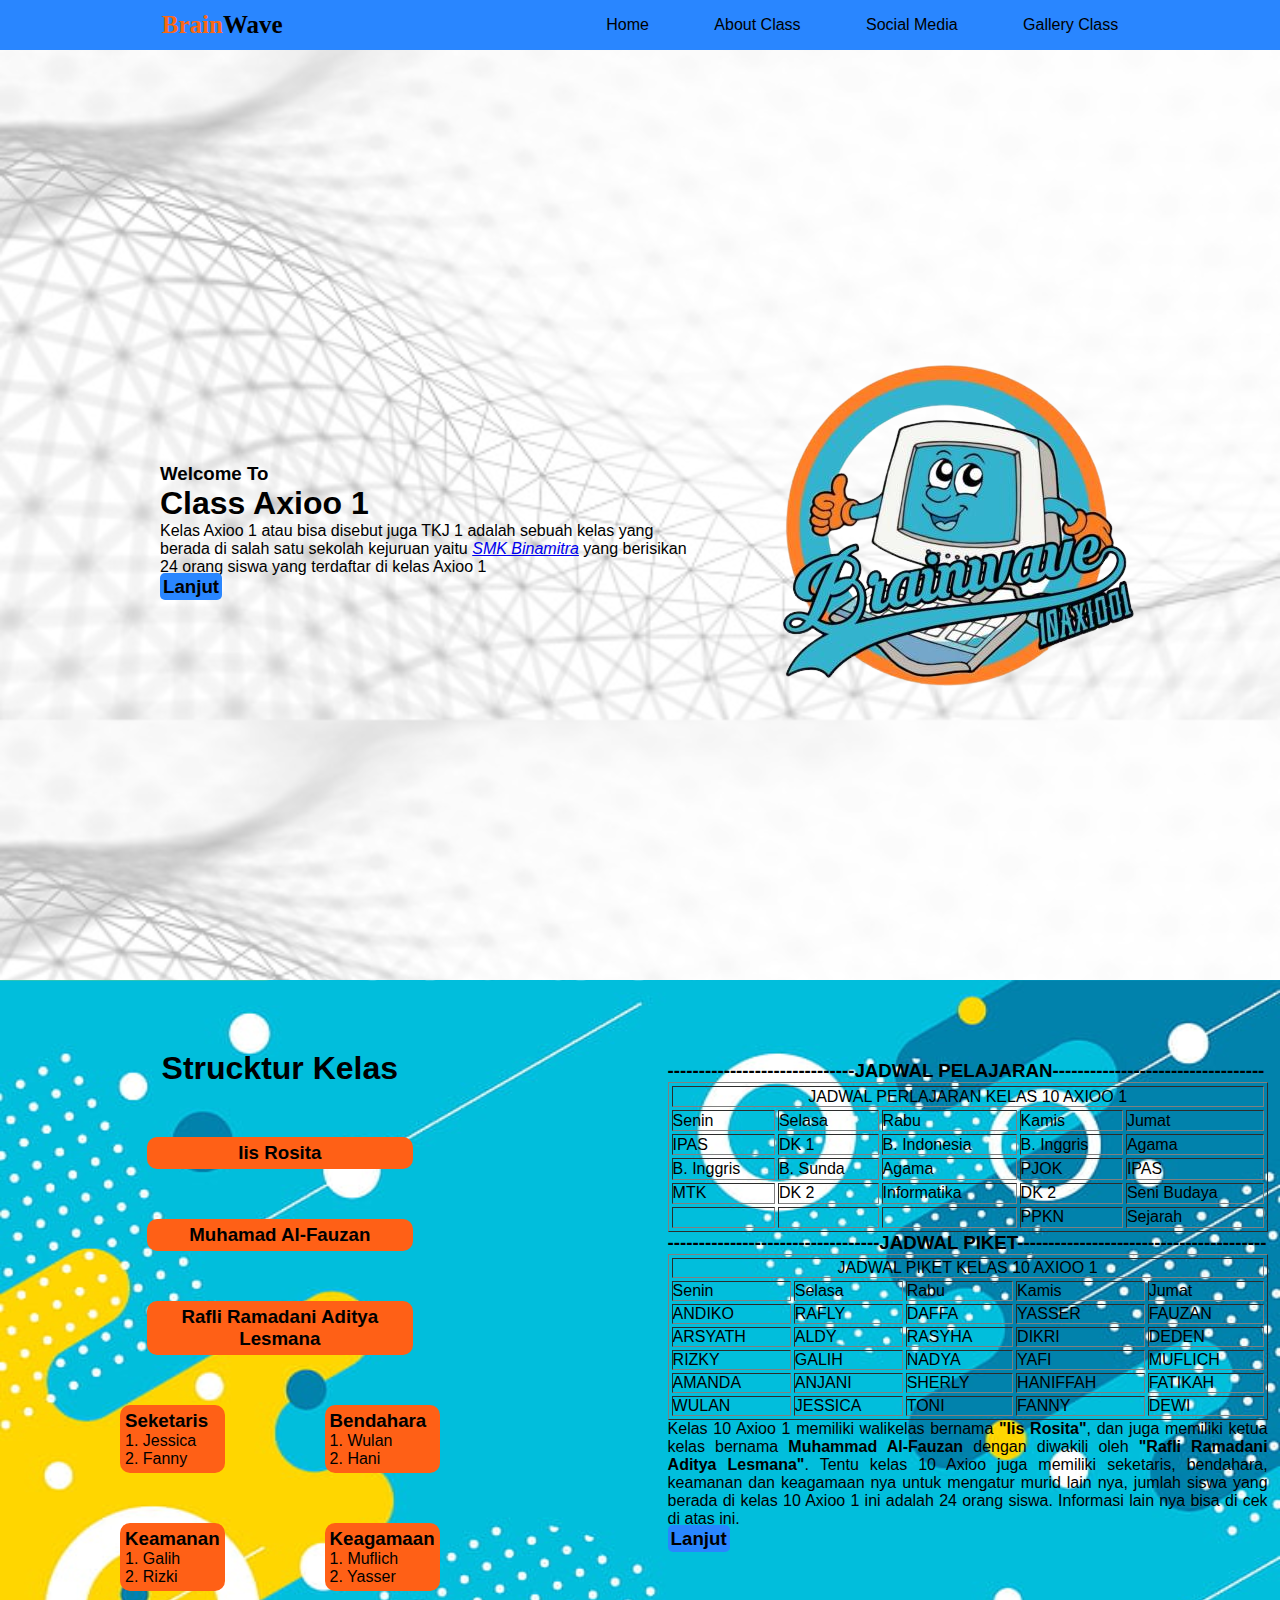
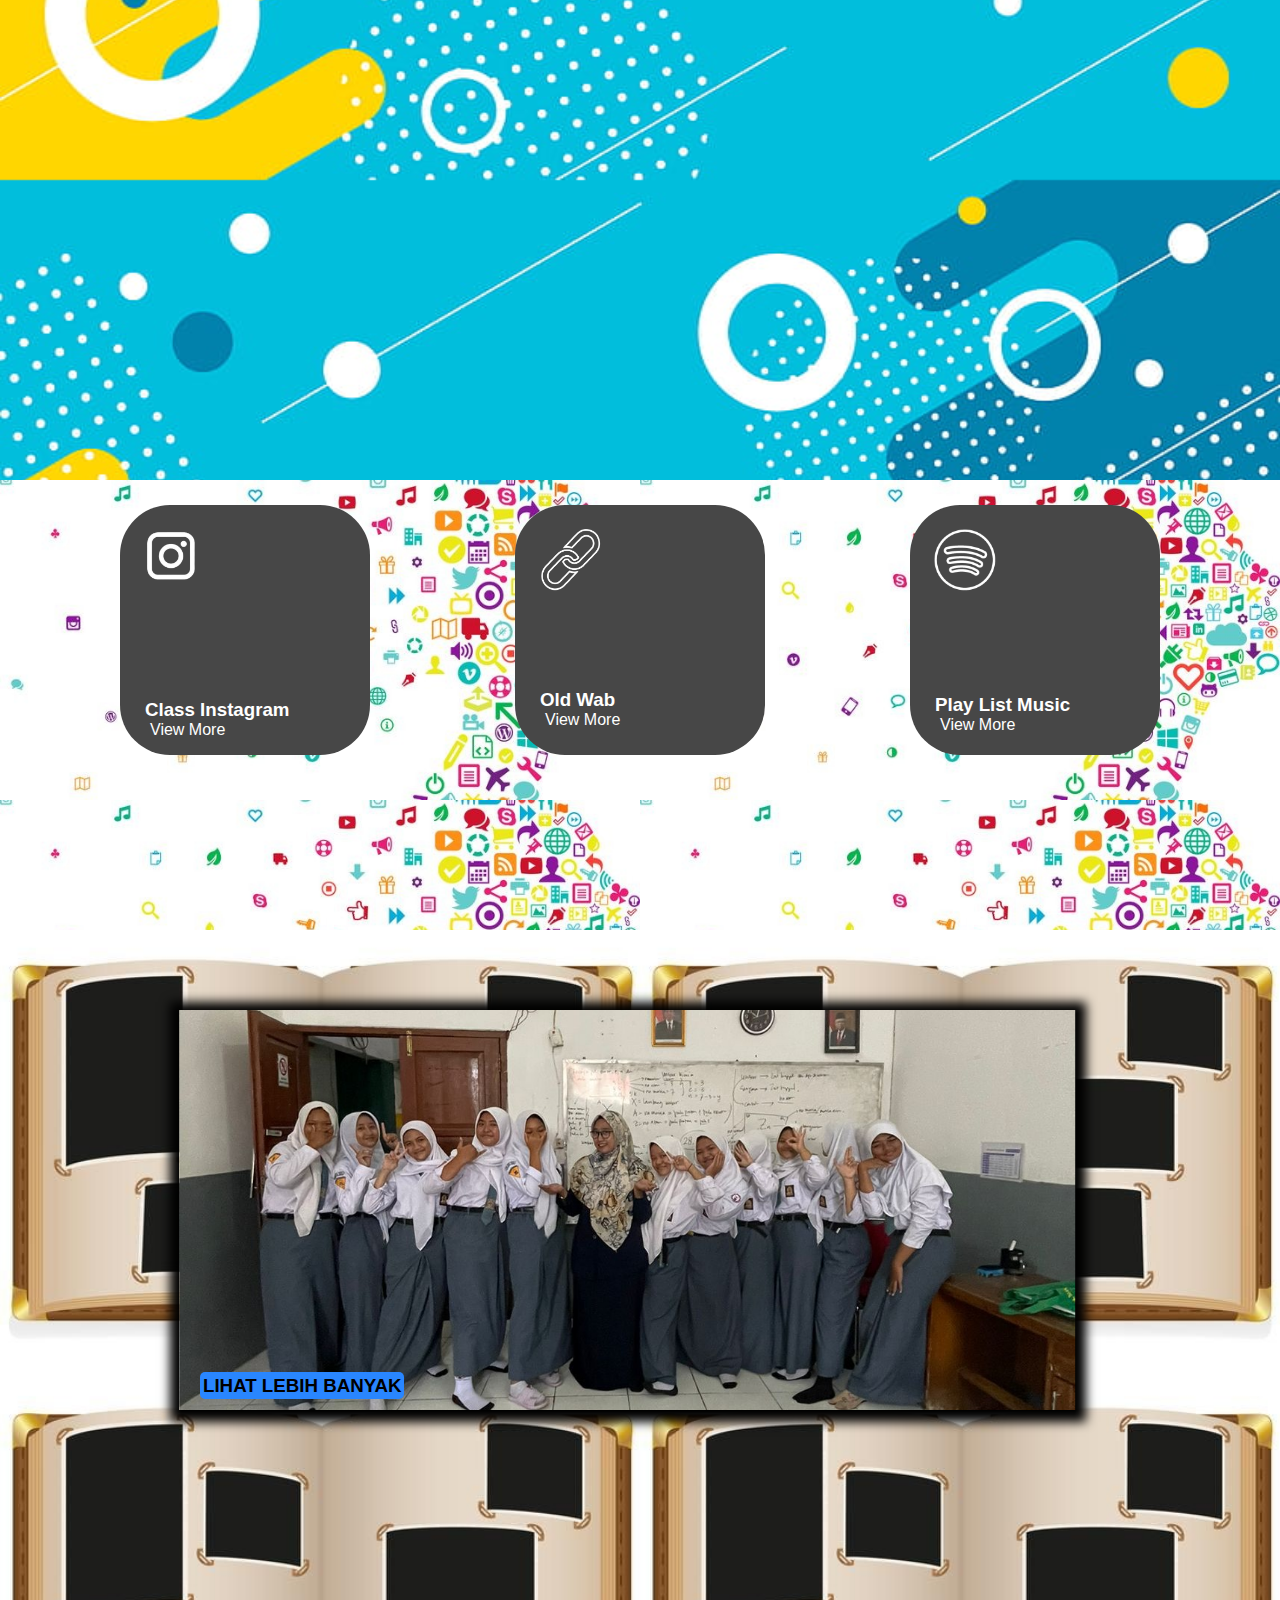
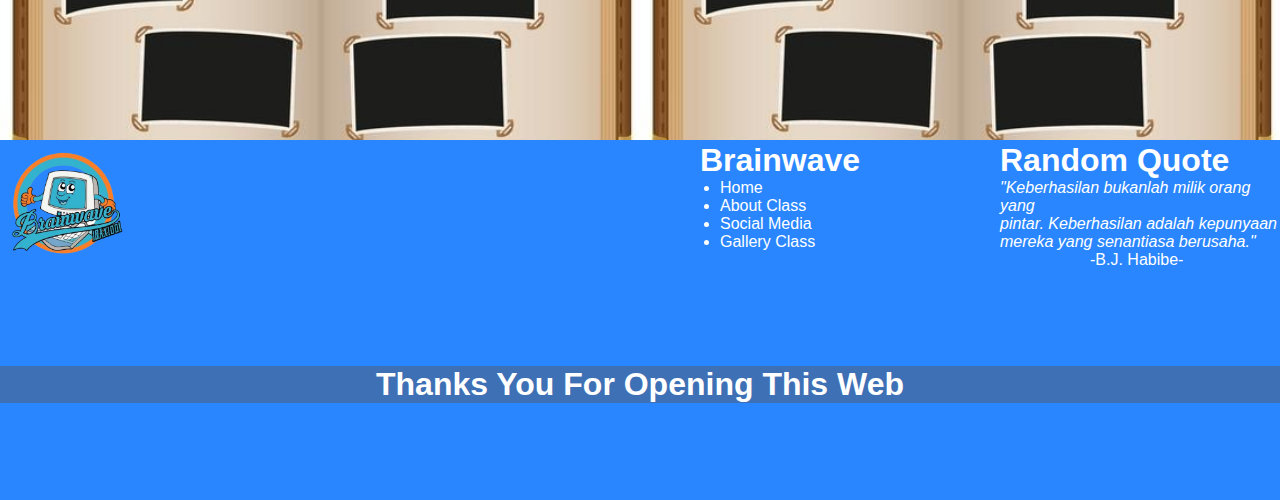
<file: index.html>
<!DOCTYPE html>
<html lang="en">

<head>
    <meta charset="UTF-8">
    <meta name="viewport" content="width=device-width, initial-scale=1.0">
    <link rel="stylesheet" href="style.css">
    <title>Class Brainwave</title>
</head>

<body>
    <!-- NAVBAR -->
    <nav>
        <div class="logo">
            <h4 class="name-logo"><a href="#"><span class="Brain">Brain</span>Wave</a></h4>
        </div>
        <ul>
            <li><a href="#Home">Home</a></li>
            <li><a href="#About">About Class</a></li>
            <li><a href="#socialmedia">Social Media</a></li>
            <li><a href="#Gallery">Gallery Class</a></li>
        </ul>
        <div class="menu-toggle">
            <input type="checkbox" />
            <span></span>
            <span></span>
            <span></span>
        </div>
    </nav>
    <!-- NAVBAR END -->

    <!-- HOME -->
    <header id="Home">
        <div class="Home">
            <h3>Welcome To</h3>
            <h1>Class Axioo 1</h1>
            <a>Kelas Axioo 1 atau bisa disebut juga TKJ 1 adalah sebuah kelas yang berada di salah satu sekolah kejuruan
                yaitu <i><a href="https://www.smkbinamitra.sch.id/">SMK Binamitra</a></i> yang berisikan 24 orang siswa yang terdaftar di kelas Axioo 1
            </a>
            <h3><a href="#About" class="buttonnext">Lanjut</a></h3>
        </div>
        <div class="imagelogo">
            <img src="Gallery And Foto/10 axioo 1.png" alt="Logo Class">
        </div>
    </header>
    <!-- HOME END -->

    <!-- About Class -->
    <div class="about" id="About">
        <div class="strukturkelas">
            <h1>Strucktur Kelas</h1>
            <table border="0" cellspacing="50" cellpadding="5">
                <tr align="center">
                    <td colspan="3">
                        <h3 class="list-ss">Iis Rosita</h3>
                    </td>
                </tr>
                <tr align="center">
                    <td colspan="3">
                        <h3 class="list-ss">Muhamad Al-Fauzan</h3>
                    </td>
                </tr>
                <tr align="center">
                    <td colspan="3">
                        <h3 class="list-ss">Rafli Ramadani Aditya Lesmana</h3>
                    </td>
                </tr>
                <tr>
                    <td class="list-s">
                        <h3>Seketaris</h3>
                        <p>1. Jessica</p>
                        <p>2. Fanny</p>
                    </td>
                    <td></td>
                    <td class="list-s">
                        <h3>Bendahara</h3>
                        <p>1. Wulan</p>
                        <p>2. Hani</p>
                    </td>
                </tr>
                <tr>
                    <td class="list-s">
                        <h3>Keamanan</h3>
                        <p>1. Galih</p>
                        <p>2. Rizki</p>
                    </td>
                    <td></td>
                    <td class="list-s">
                        <h3>Keagamaan</h3>
                        <p>1. Muflich</p>
                        <p>2. Yasser</p>
                    </td>
                </tr>
            </table>
        </div>
        <div class="jadwalpiket">
            <h3>------------------------------JADWAL PELAJARAN----------------------------------</h3>
            <table border="1" cellspacing="3" cellpadding="5">
                <tr>
                    <td colspan="5" align="center">JADWAL PERLAJARAN KELAS 10 AXIOO 1</td>
                </tr>
                <tr>
                    <td colspan="1">Senin</td>
                    <td>Selasa</td>
                    <td>Rabu</td>
                    <td>Kamis</td>
                    <td>Jumat</td>
                </tr>
                <tr>
                    <td>IPAS</td>
                    <td>DK 1</td>
                    <td>B. Indonesia</td>
                    <td>B. Inggris</td>
                    <td>Agama</td>
                </tr>
                <tr>
                    <td>B. Inggris</td>
                    <td>B. Sunda</td>
                    <td>Agama</td>
                    <td>PJOK</td>
                    <td>IPAS</td>
                </tr>
                <tr>
                    <td>MTK</td>
                    <td>DK 2</td>
                    <td>Informatika</td>
                    <td>DK 2</td>
                    <td>Seni Budaya</td>
                </tr>
                <tr>
                    <td></td>
                    <td></td>
                    <td></td>
                    <td>PPKN</td>
                    <td>Sejarah</td>
                </tr>
            </table>
            <h3>----------------------------------JADWAL PIKET----------------------------------------</h3>
            <table border="1" cellspacing="3" cellpadding="5">
                <tr>
                    <td colspan="5" align="center">JADWAL PIKET KELAS 10 AXIOO 1</td>
                </tr>
                <tr>
                    <td colspan="1">Senin</td>
                    <td>Selasa</td>
                    <td>Rabu</td>
                    <td>Kamis</td>
                    <td>Jumat</td>
                </tr>
                <tr>
                    <td>ANDIKO</td>
                    <td>RAFLY</td>
                    <td>DAFFA</td>
                    <td>YASSER</td>
                    <td>FAUZAN</td>
                </tr>
                <tr>
                    <td>ARSYATH</td>
                    <td>ALDY</td>
                    <td>RASYHA</td>
                    <td>DIKRI</td>
                    <td>DEDEN</td>
                </tr>
                <tr>
                    <td>RIZKY</td>
                    <td>GALIH</td>
                    <td>NADYA</td>
                    <td>YAFI</td>
                    <td>MUFLICH</td>
                </tr>
                <tr>
                    <td>AMANDA</td>
                    <td>ANJANI</td>
                    <td>SHERLY</td>
                    <td>HANIFFAH</td>
                    <td>FATIKAH</td>
                </tr>
                <tr>
                    <td>WULAN</td>
                    <td>JESSICA</td>
                    <td>TONI</td>
                    <td>FANNY</td>
                    <td>DEWI</td>
                </tr>
            </table>
            <p class="penjelasan">Kelas 10 Axioo 1 memiliki walikelas bernama <b>"Iis Rosita"</b>, dan juga memiliki
                ketua kelas
                bernama <b>Muhammad
                    Al-Fauzan</b> dengan diwakili oleh <b>"Rafli Ramadani Aditya Lesmana"</b>. Tentu kelas 10 Axioo juga
                memiliki seketaris,
                bendahara, keamanan dan keagamaan nya untuk mengatur murid lain nya, jumlah siswa yang berada di kelas
                10 Axioo 1 ini adalah 24 orang siswa. Informasi lain nya bisa di cek di atas ini. </p>
            <h3><a href="#socialmedia" class="buttonnext">Lanjut</a></h3>
        </div>
    </div>
    <!-- About Class END -->

    <!-- Social Media -->
    <div class="container-media" id="socialmedia">
        <a href="https://instagram.com/brainwave.axioo1?igshid=MzRlODBiNWFlZA==" class="link-media">
            <div class="ig">
                <img src="Gallery And Foto/iconig.png" alt="icon ig">
                <h3>Class Instagram</h3>
                <p>View More</p>
            </div>
        </a>
        <a href="https://brainwave--dikovis23.repl.co/" class="link-oldwab">
            <div class="oldwab">
                <img src="Gallery And Foto/iconlink.png" alt="icon link">
                <h3>Old Wab</h3>
                <p>View More</p>
            </div>
        </a>
        <a href="https://spotify.link/KU1P4QbrqDb" class="spotify">
            <div class="playlist">
                <img src="Gallery And Foto/iconspotify.png" alt="icon spotify">
                <h3>Play List Music</h3>
                <p>View More</p>
            </div>
        </a>
    </div>
    <!-- Social Media END -->

    <!-- Gallery Class -->
    <div class="container-gallery" id="Gallery">
        <div class="galleryclass"></div>
        <h3><a href="gallery.html" class="buttonnext">LIHAT LEBIH BANYAK</a></h3>
    </div>
    <!-- Gallery Class END -->

    <!-- Footer -->
    <footer class="container-footer">
        <div class="footer-informasi">
            <img src="Gallery And Foto/10 axioo 1.png" alt="Logo-Class">
            <h1>Brainwave</h1>
            <ul>
                <li><a href="#Home">Home</a></li>
                <li><a href="#About">About Class</a></li>
                <li><a href="#socialmedia">Social Media</a></li>
                <li><a href="#Gallery">Gallery Class</a></li>
            </ul>
            <h1 class="quote">Random Quote</h1>
            <p class="container-quote">"Keberhasilan bukanlah milik orang yang<br>pintar. Keberhasilan adalah
                kepunyaan<br>mereka yang
                senantiasa
                berusaha."</p>
            <p class="inf">-B.J. Habibe-</p>
        </div>
        <div class="last-footer">
            <h1>Thanks You For Opening This Web</h1>
        </div>
    </footer>
    <!-- Footer END -->

    <script src="script.js"></script>

</body>


</html>
</file>
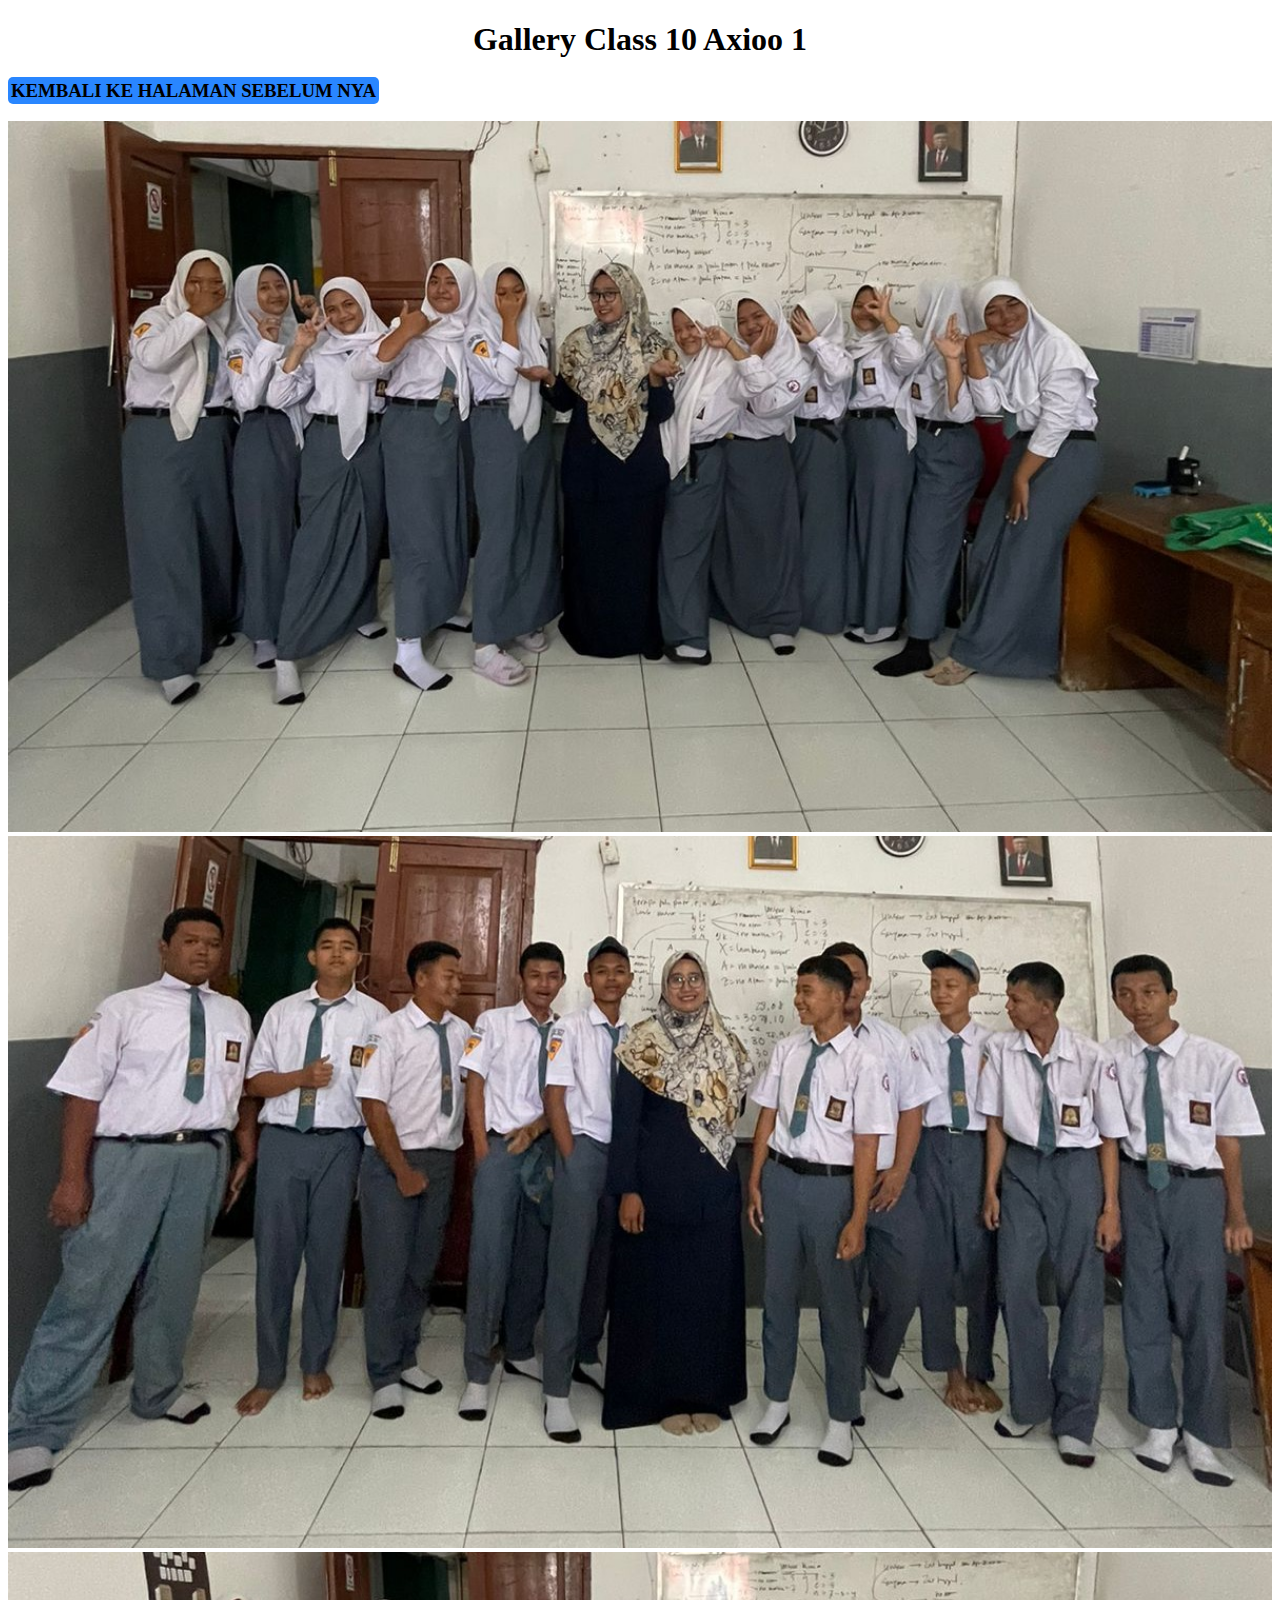
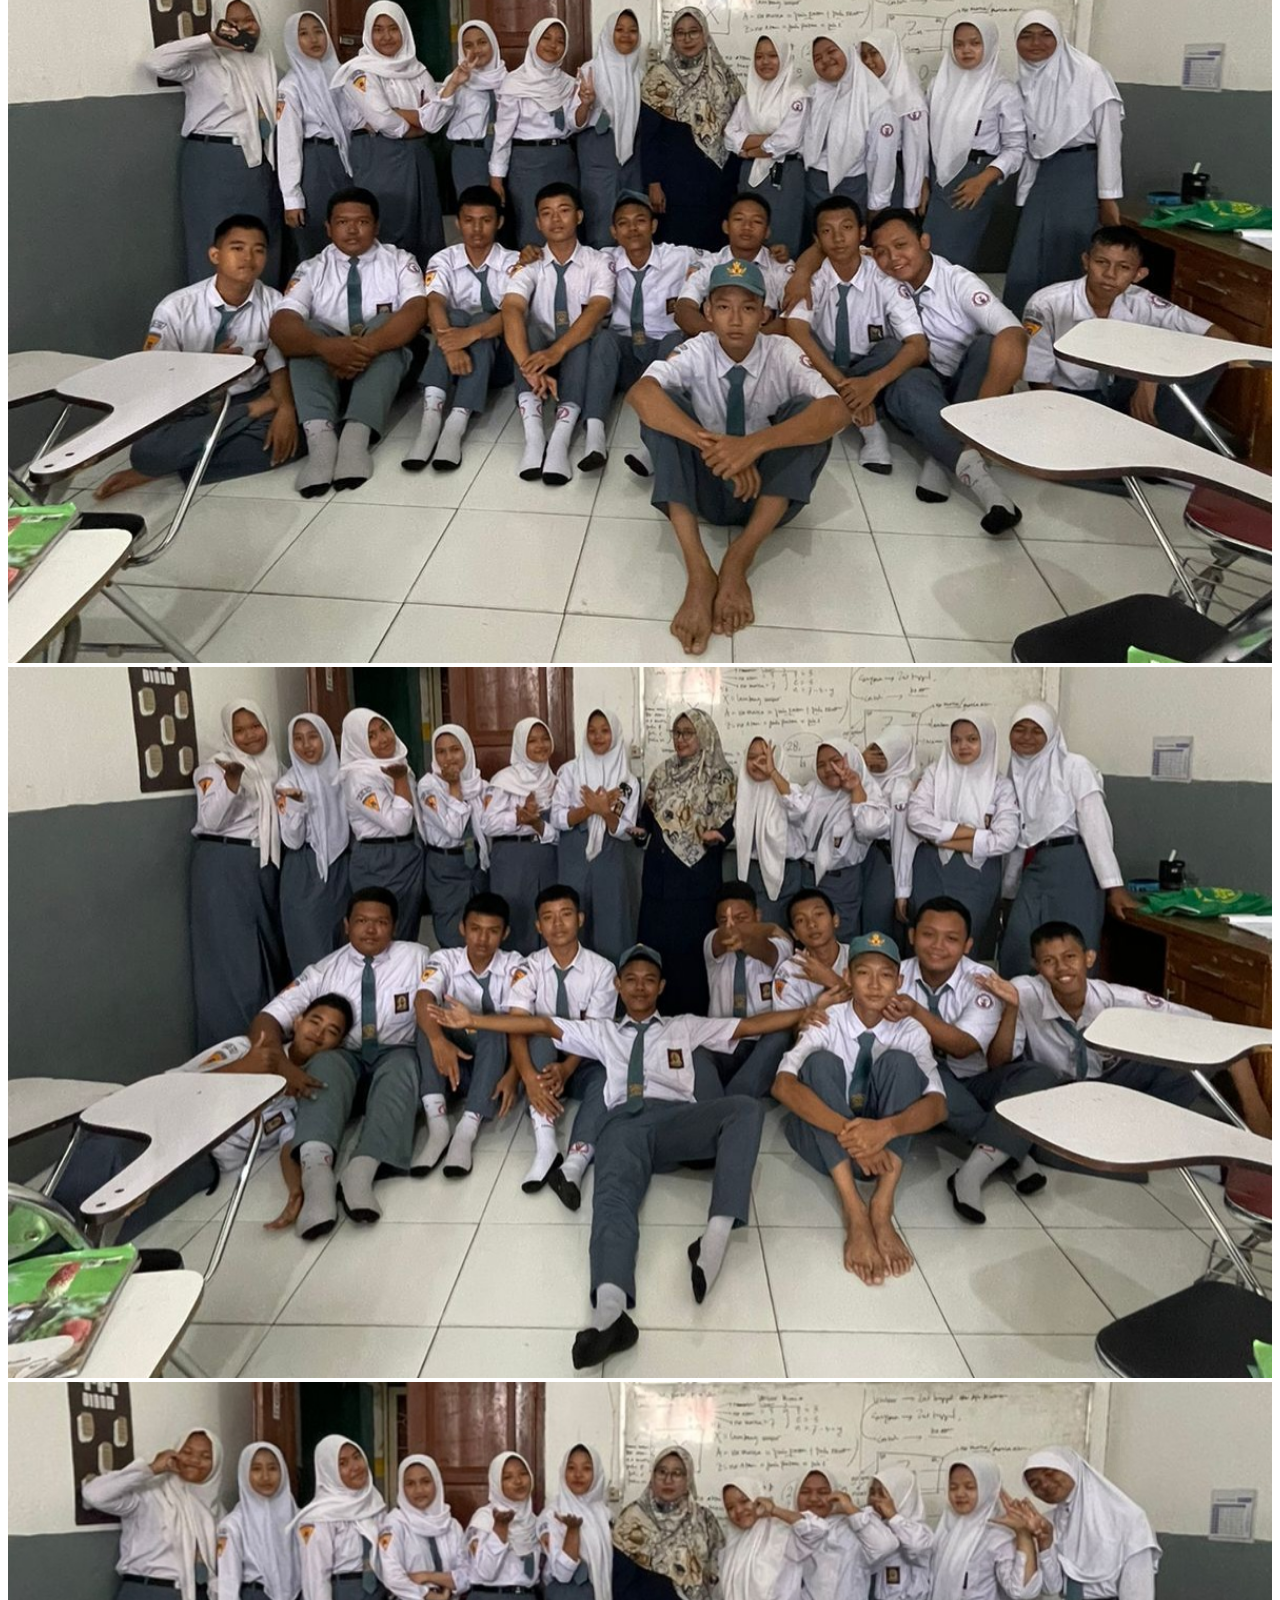
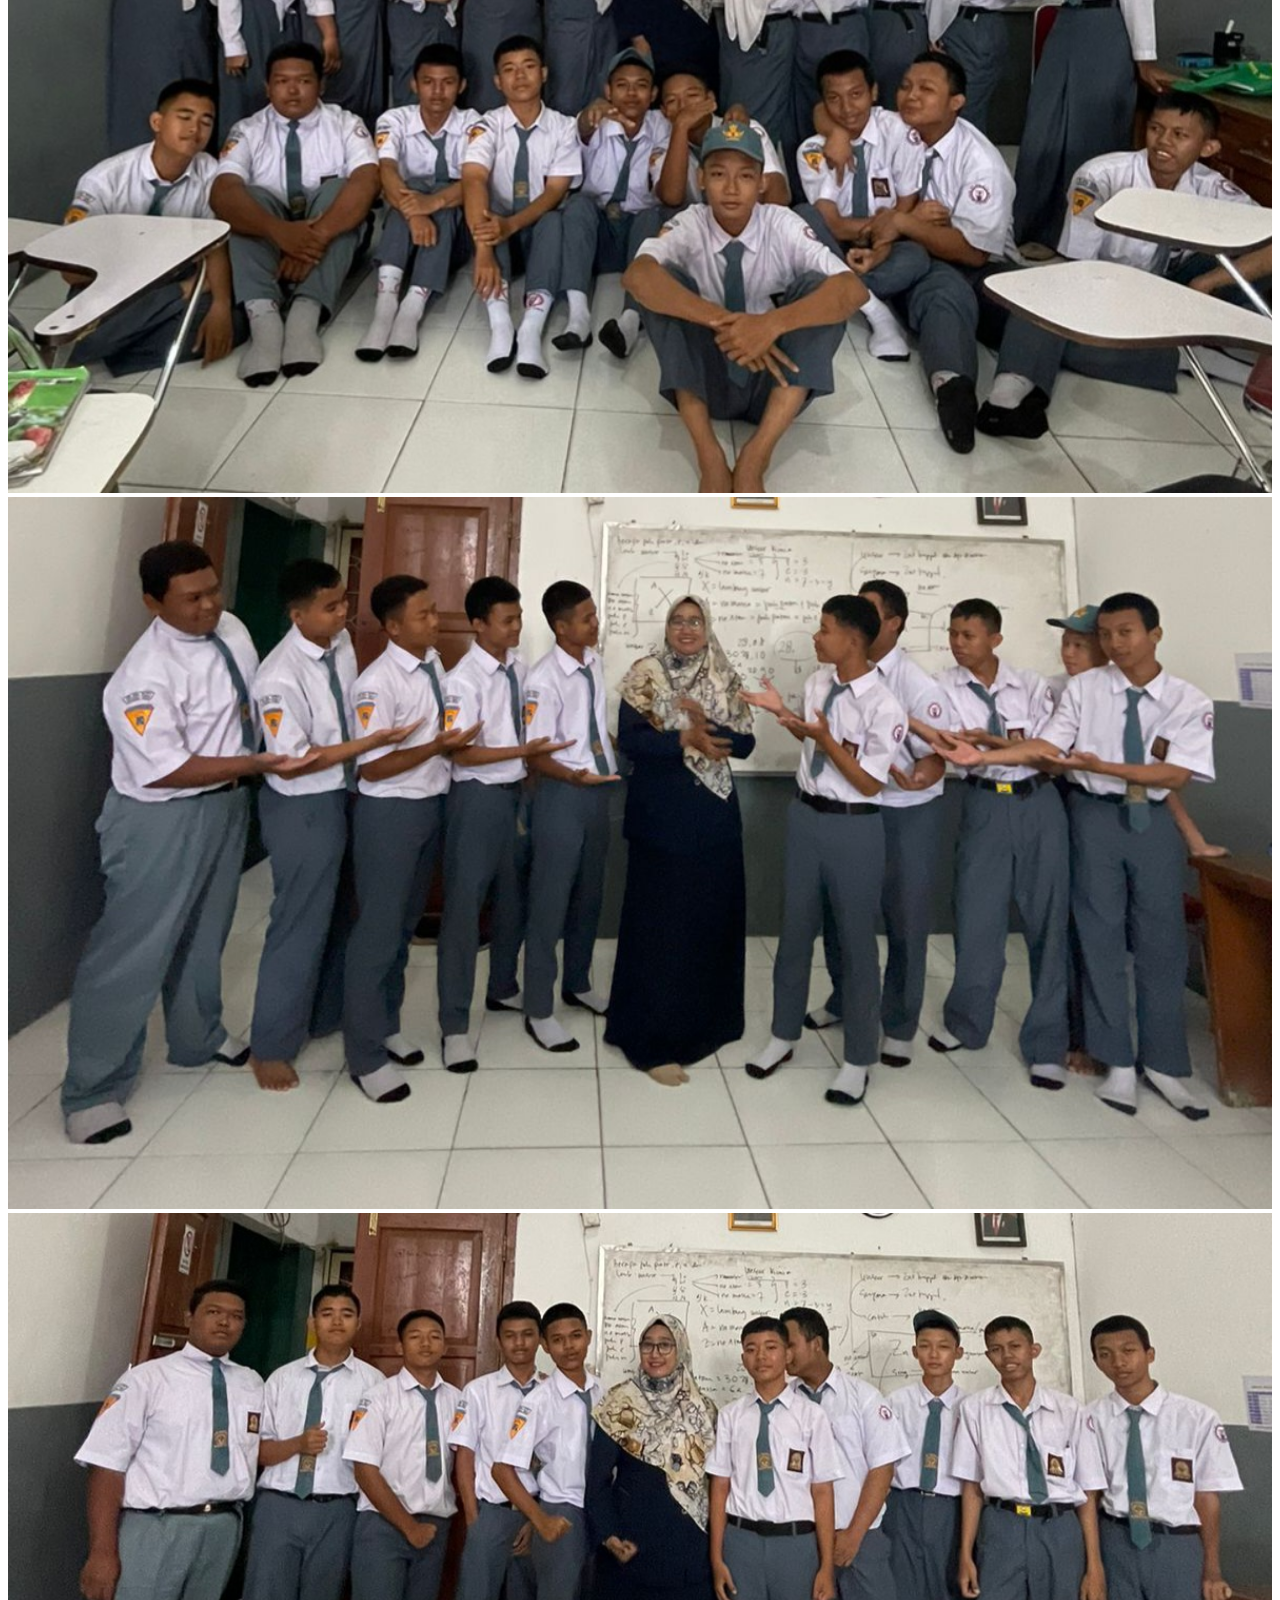
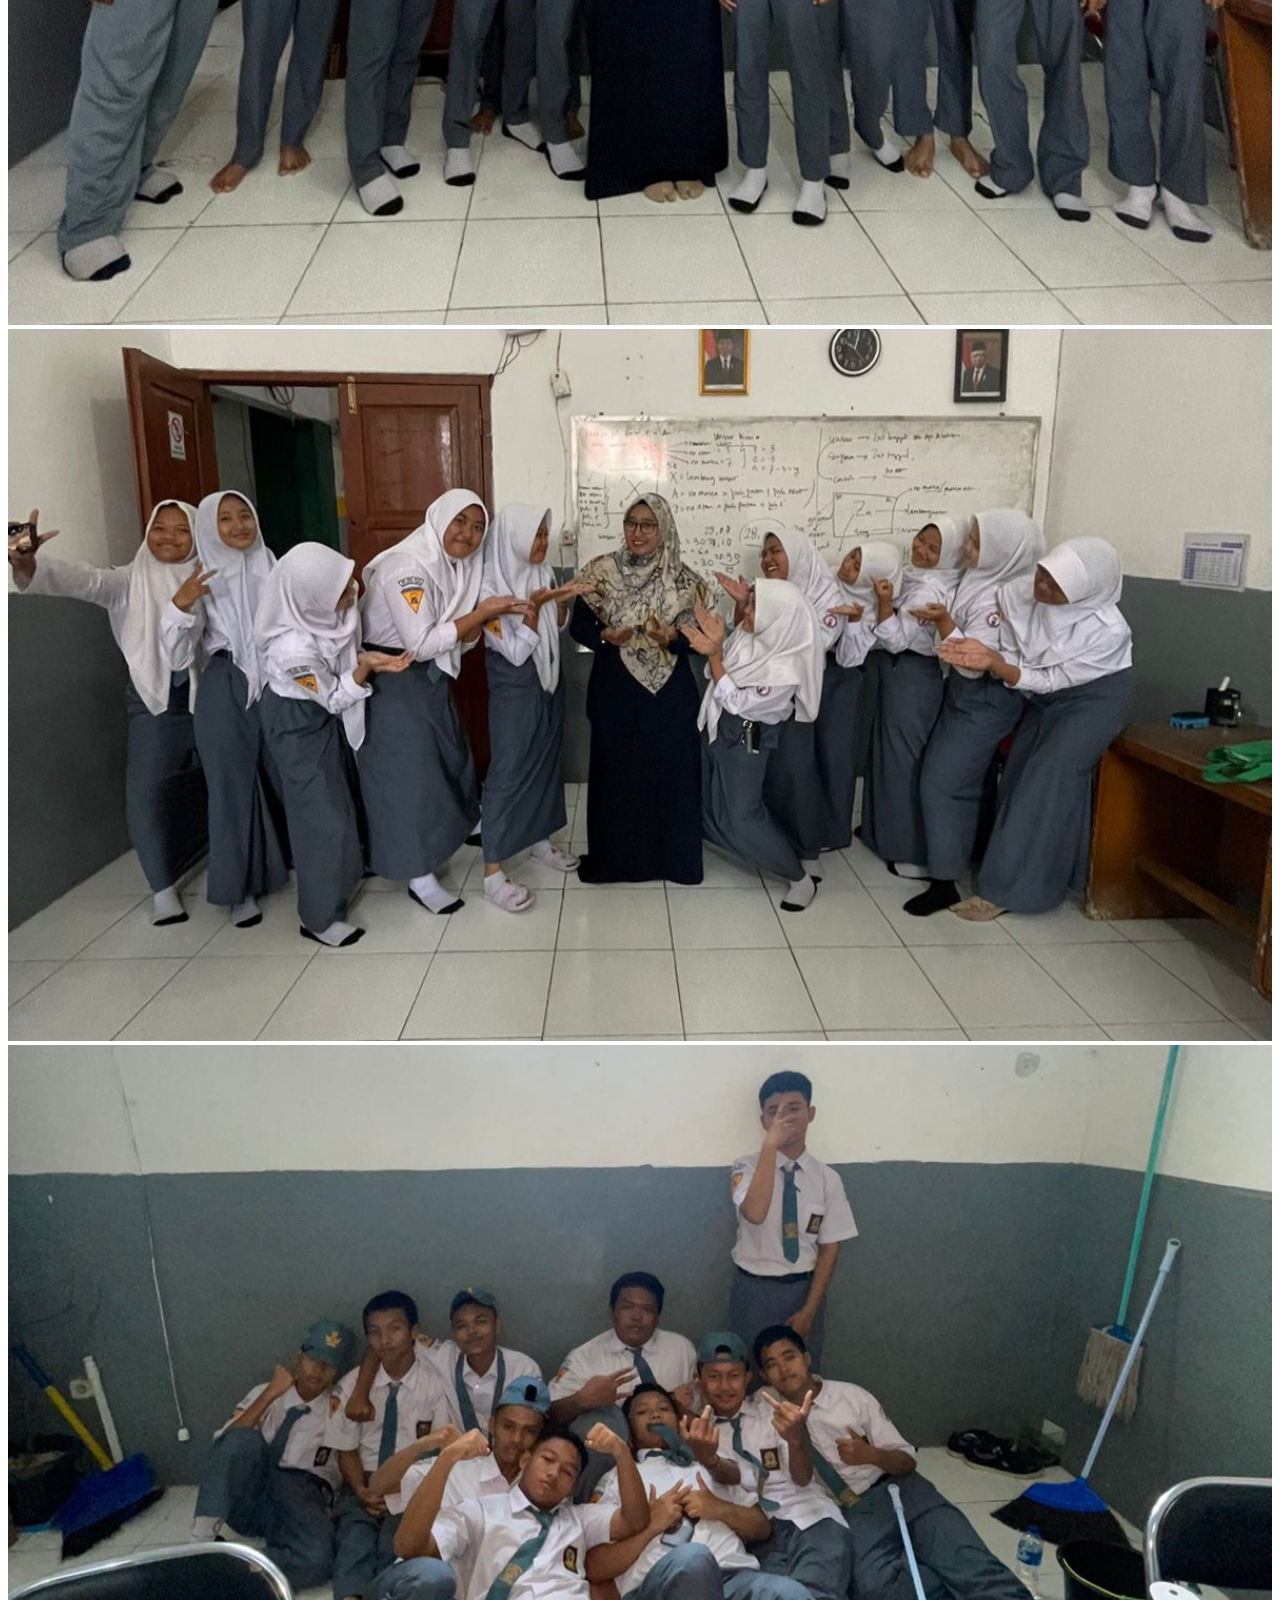
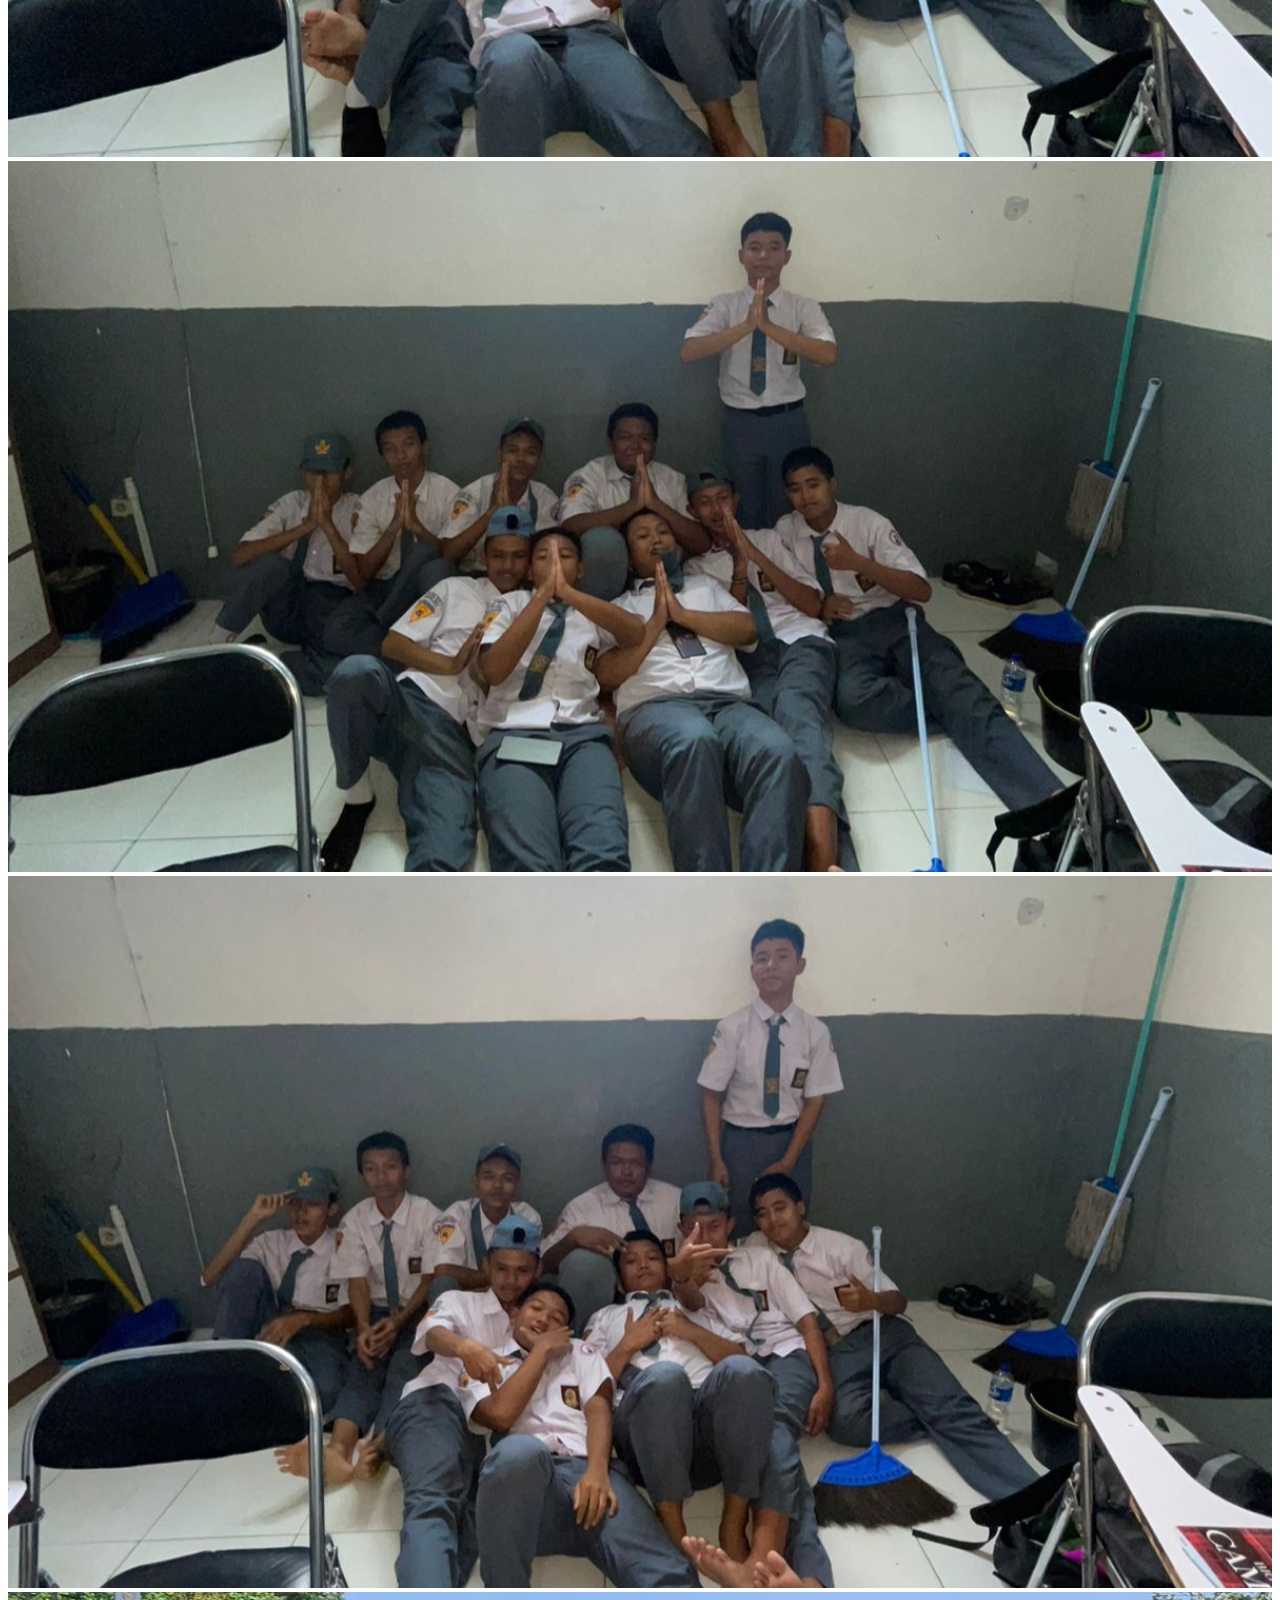
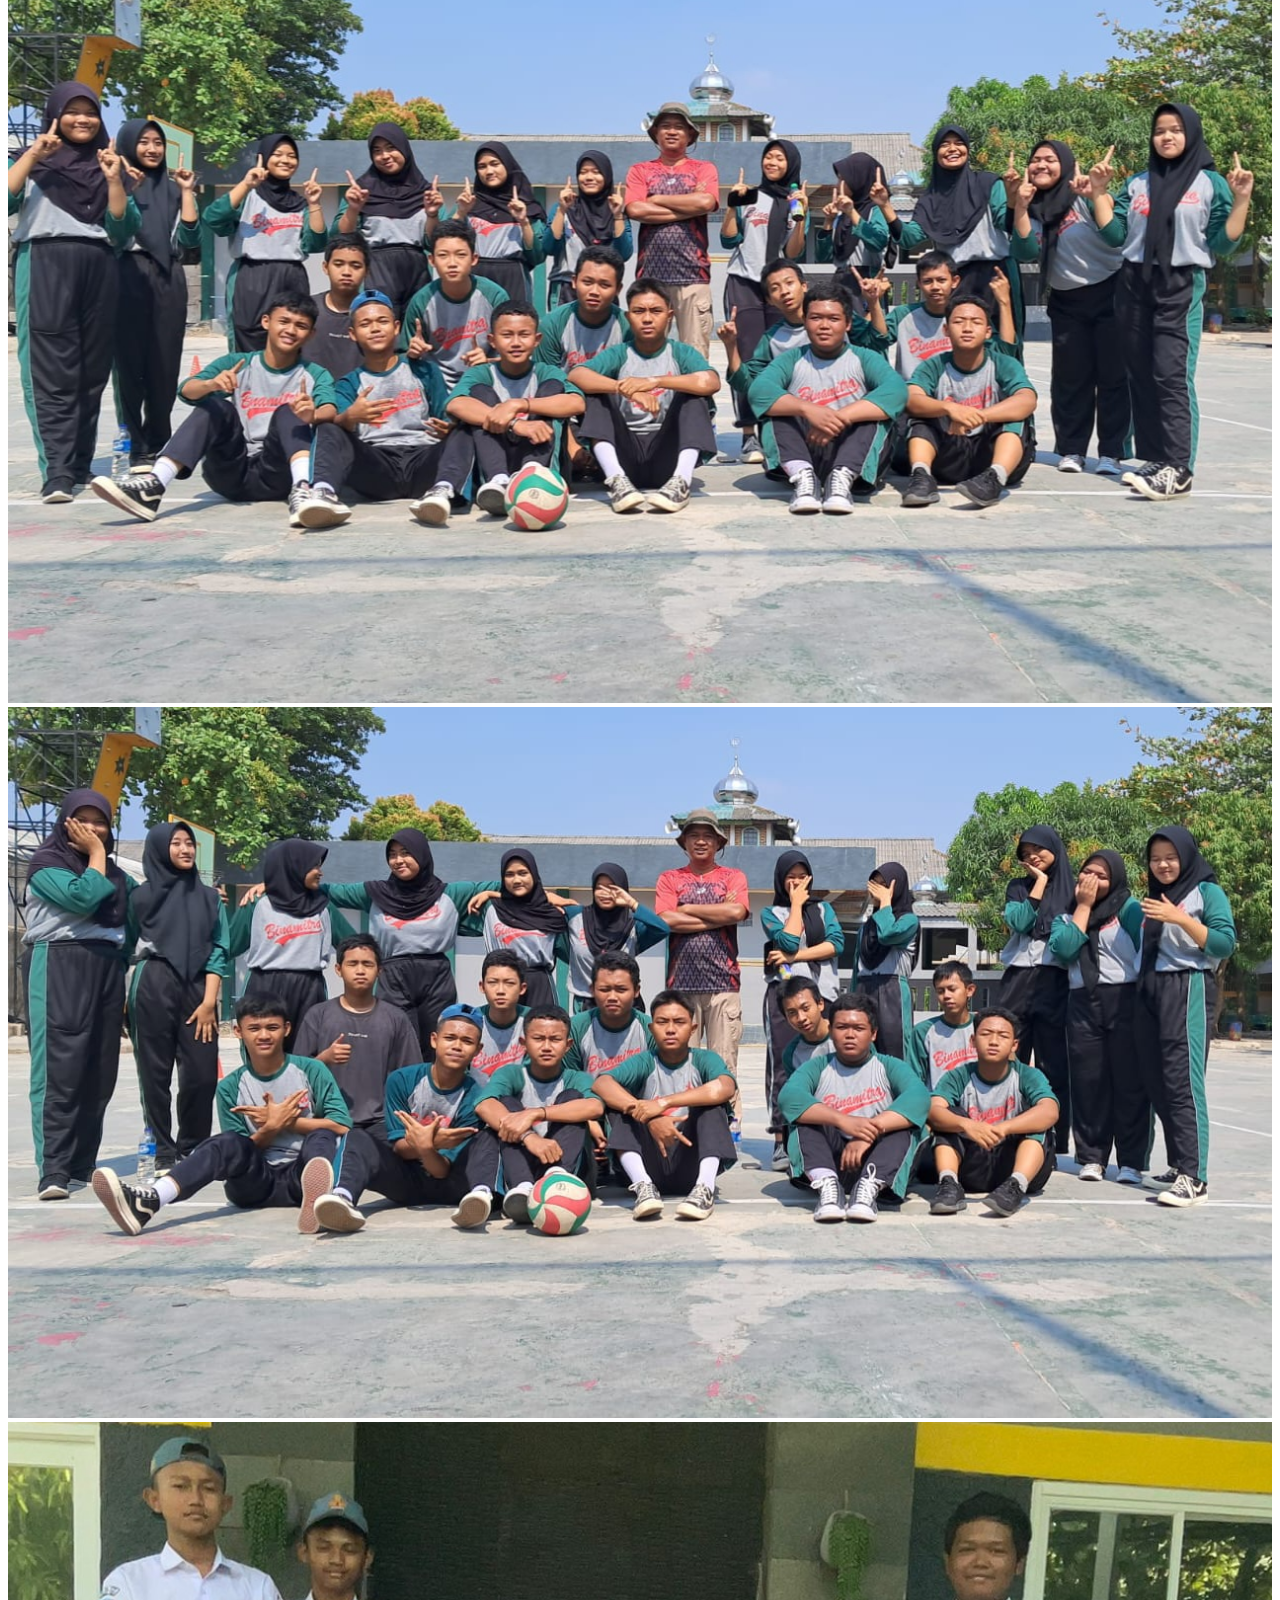
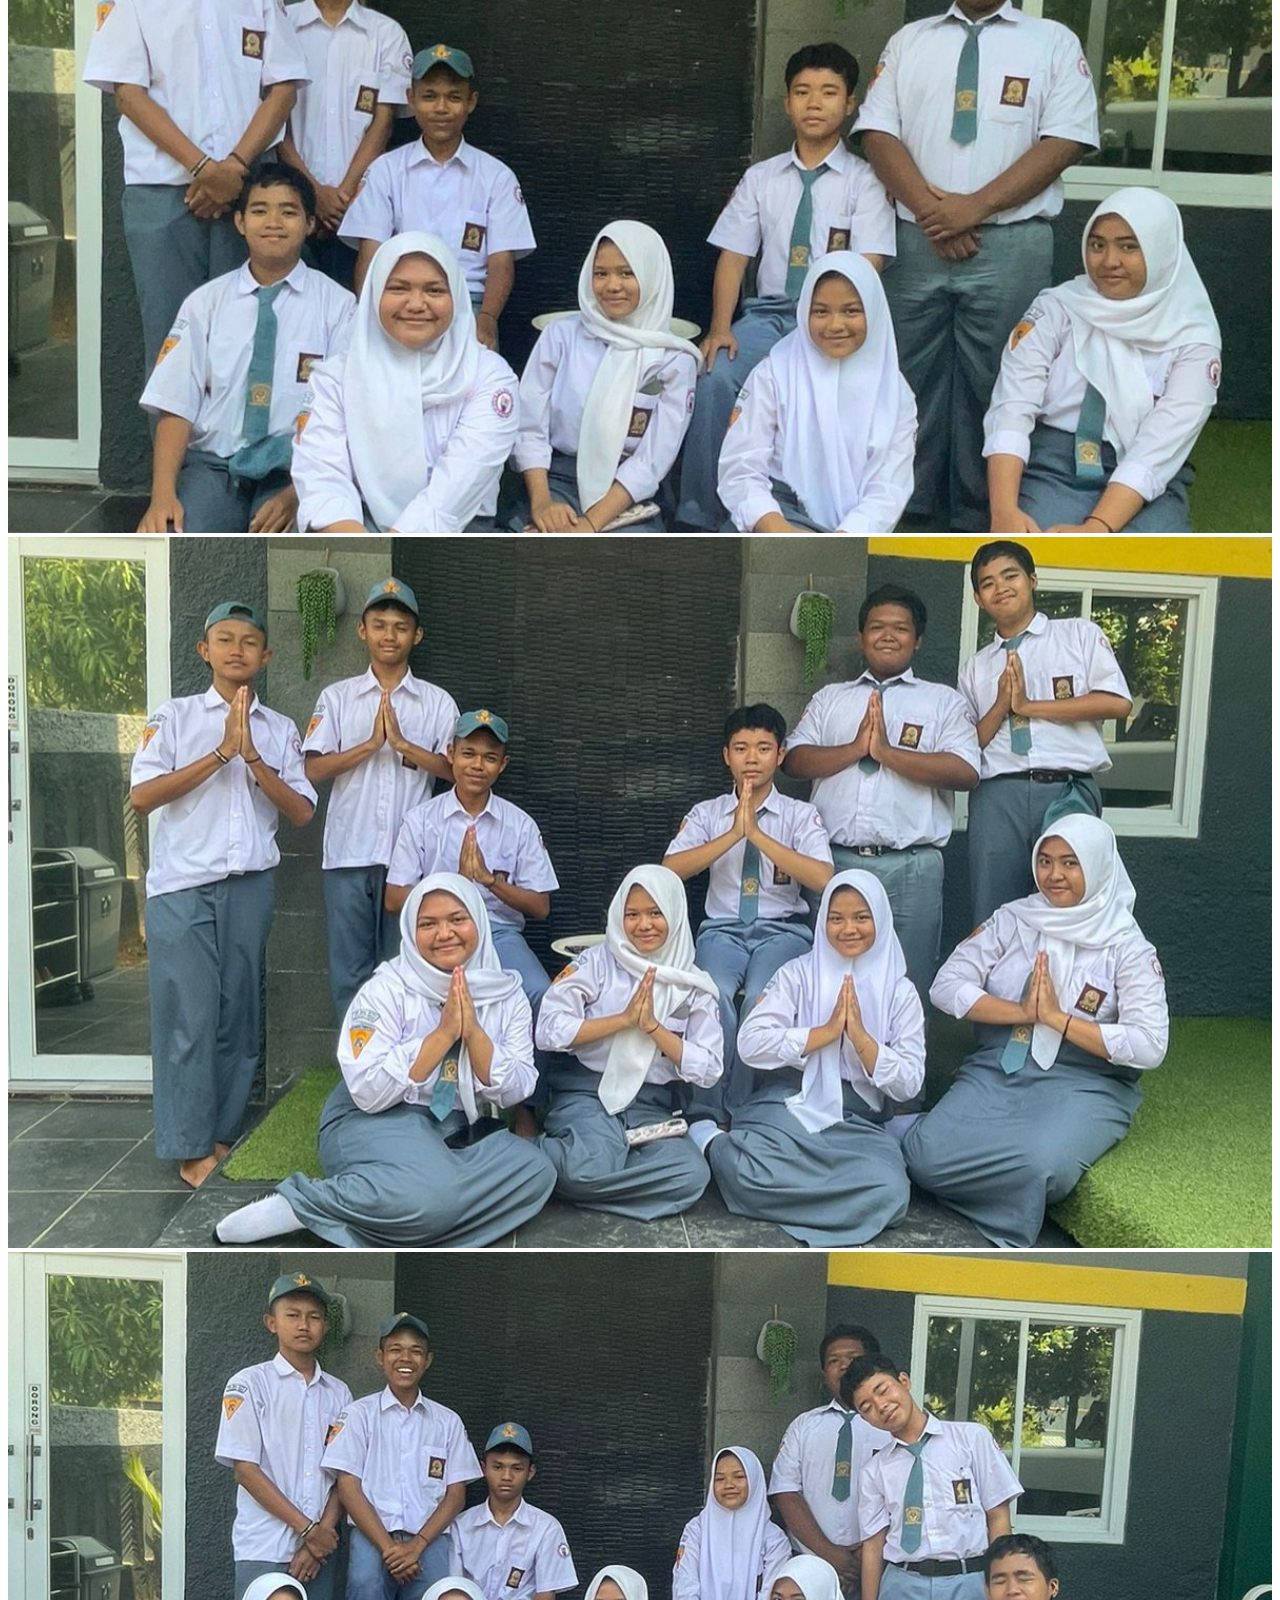
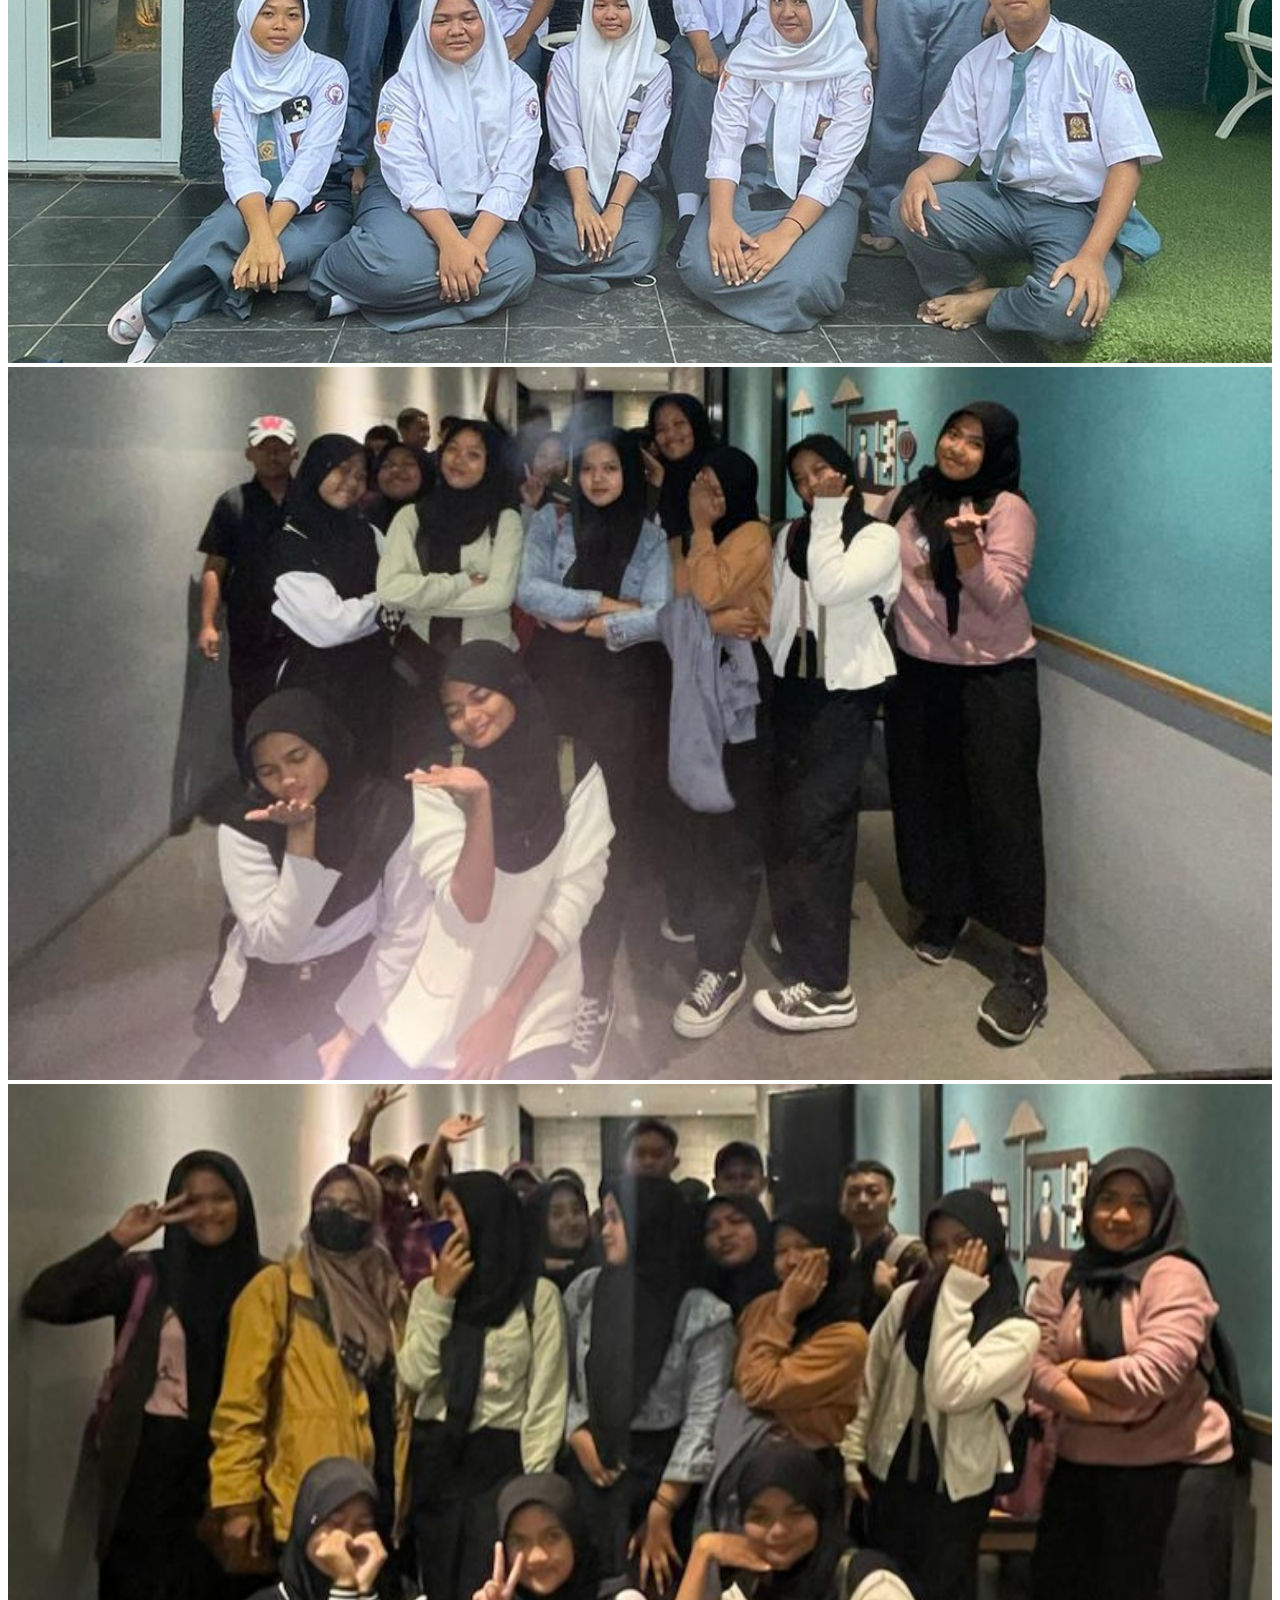
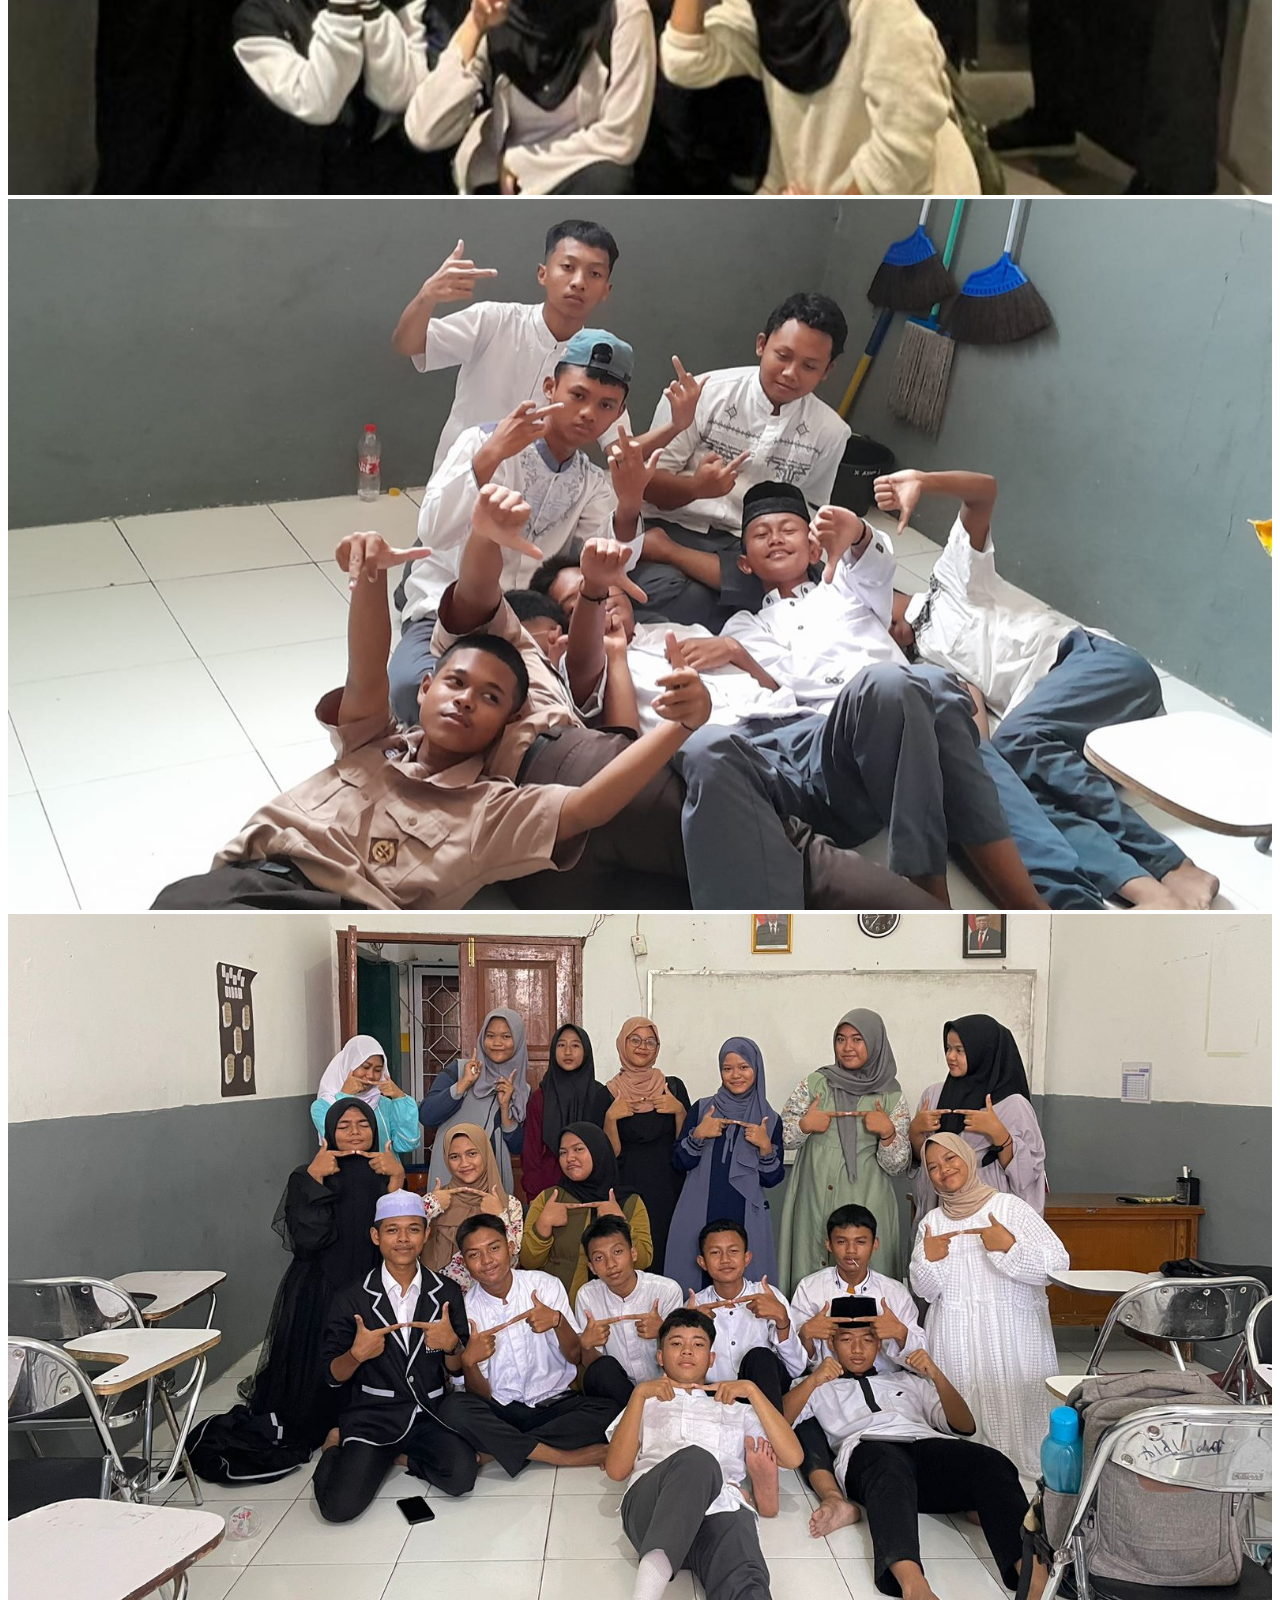
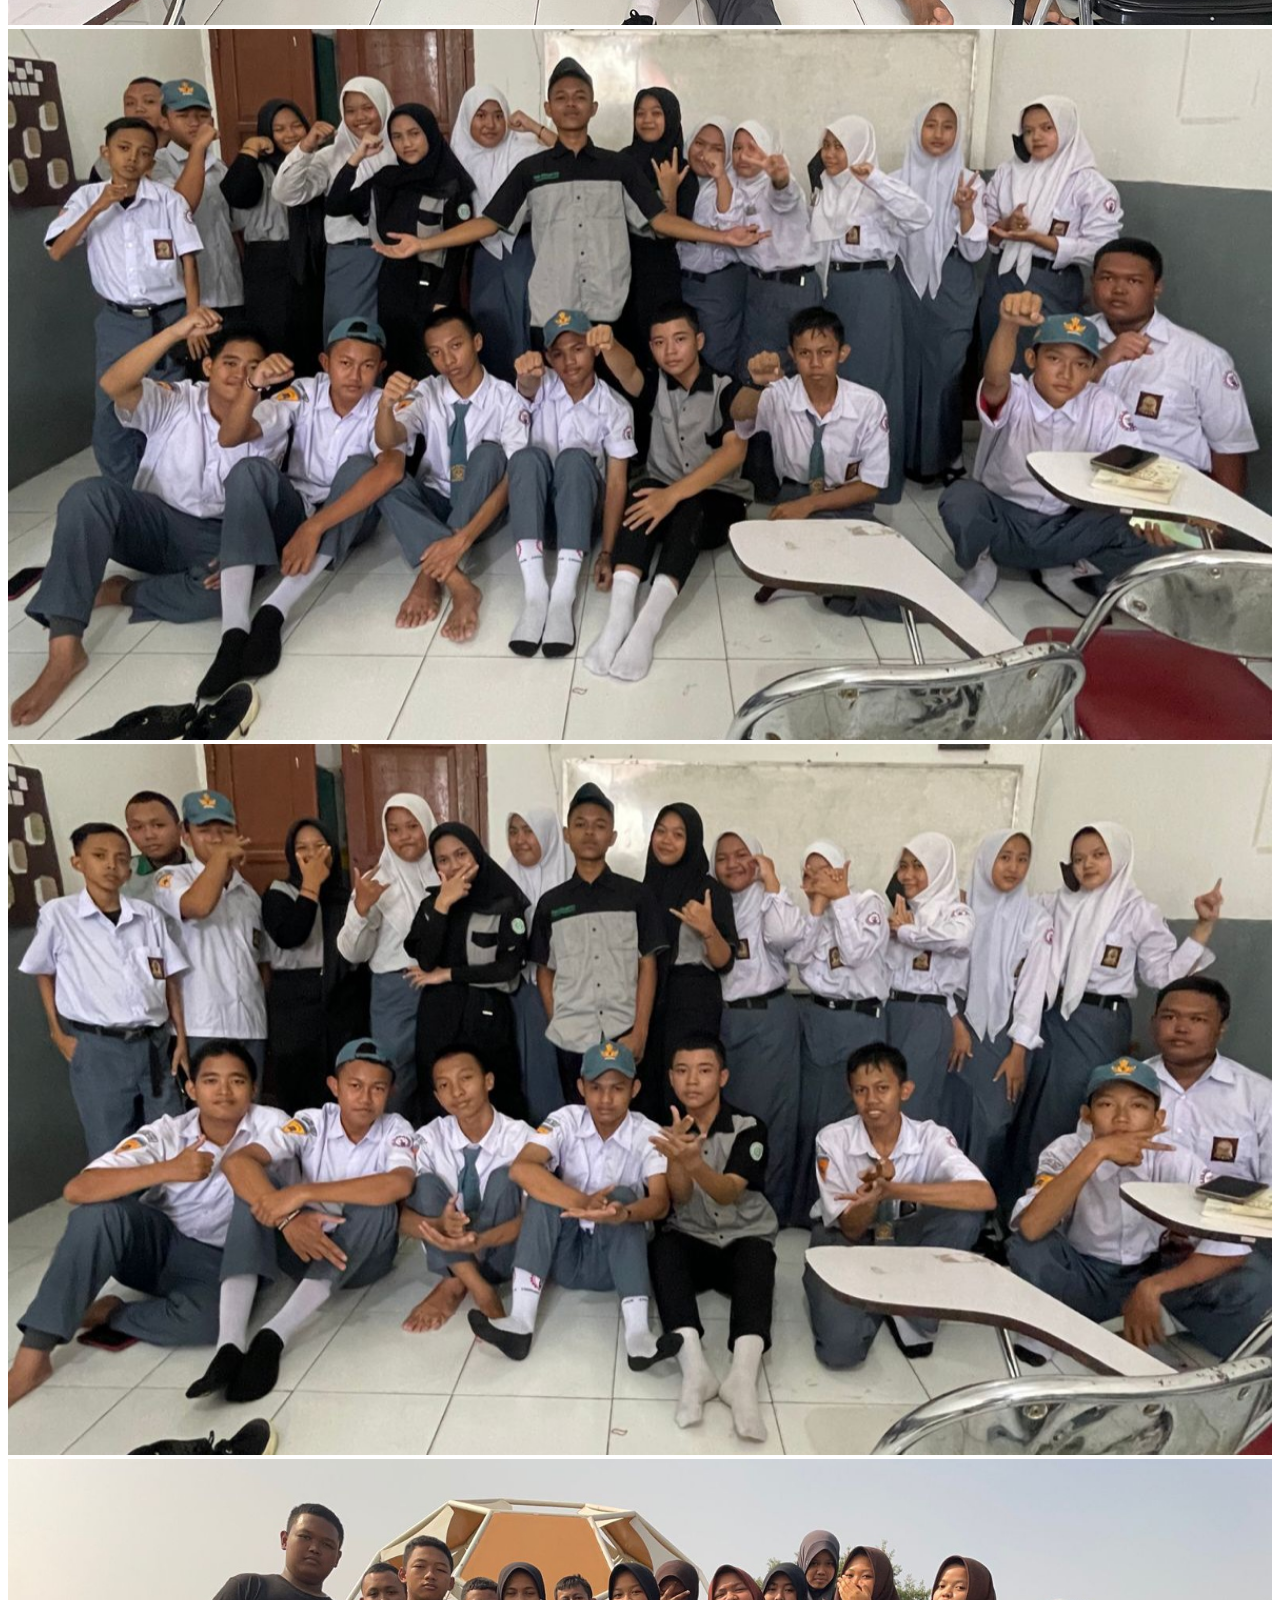
<file: gallery.html>
<!DOCTYPE html>
<html lang="en">
<head>
    <meta charset="UTF-8">
    <meta name="viewport" content="width=device-width, initial-scale=1.0">
    <title>Gallery</title>
    <link rel="stylesheet" href="gallery.css">
</head>
<body>
    <div class="galleryclass">
        <h1>Gallery Class 10 Axioo 1</h1>
        <h3><a href="index.html" class="buttonnext">KEMBALI KE HALAMAN SEBELUM NYA</a></h3>
        <img src="Gallery class 10 Axioo 1/Gallery (1).jpg" alt="Foto Class">
        <img src="Gallery class 10 Axioo 1/Gallery (2).jpg" alt="Foto Class">
        <img src="Gallery class 10 Axioo 1/Gallery (3).jpg" alt="Foto Class">
        <img src="Gallery class 10 Axioo 1/Gallery (4).jpg" alt="Foto Class">
        <img src="Gallery class 10 Axioo 1/Gallery (5).jpg" alt="Foto Class">
        <img src="Gallery class 10 Axioo 1/Gallery (6).jpg" alt="Foto Class">
        <img src="Gallery class 10 Axioo 1/Gallery (7).jpg" alt="Foto Class">
        <img src="Gallery class 10 Axioo 1/Gallery (8).jpg" alt="Foto Class">
        <img src="Gallery class 10 Axioo 1/Gallery (9).jpg" alt="Foto Class">
        <img src="Gallery class 10 Axioo 1/Gallery (10).jpg" alt="Foto Class">
        <img src="Gallery class 10 Axioo 1/Gallery (11).jpg" alt="Foto Class">
        <img src="Gallery class 10 Axioo 1/Gallery (12).jpg" alt="Foto Class">
        <img src="Gallery class 10 Axioo 1/Gallery (13).jpg" alt="Foto Class">
        <img src="Gallery class 10 Axioo 1/Gallery (14).jpg" alt="Foto Class">
        <img src="Gallery class 10 Axioo 1/Gallery (15).jpg" alt="Foto Class">
        <img src="Gallery class 10 Axioo 1/Gallery (16).jpg" alt="Foto Class">
        <img src="Gallery class 10 Axioo 1/Gallery (17).jpg" alt="Foto Class">
        <img src="Gallery class 10 Axioo 1/Gallery (18).jpg" alt="Foto Class">
        <img src="Gallery class 10 Axioo 1/Gallery (19).jpg" alt="Foto Class">
        <img src="Gallery class 10 Axioo 1/Gallery (20).jpg" alt="Foto Class">
        <img src="Gallery class 10 Axioo 1/Gallery (21).jpg" alt="Foto Class">
        <img src="Gallery class 10 Axioo 1/Gallery (22).jpg" alt="Foto Class">
        <img src="Gallery class 10 Axioo 1/Gallery (23).jpg" alt="Foto Class">
        <img src="Gallery class 10 Axioo 1/Gallery (24).jpg" alt="Foto Class">
        <img src="Gallery class 10 Axioo 1/Gallery (25).jpg" alt="Foto Class">
        <img src="Gallery class 10 Axioo 1/Gallery (26).jpg" alt="Foto Class">
        <img src="Gallery class 10 Axioo 1/Gallery (27).jpg" alt="Foto Class">
        <img src="Gallery class 10 Axioo 1/Gallery (28).jpg" alt="Foto Class">
        <img src="Gallery class 10 Axioo 1/Gallery (29).jpg" alt="Foto Class">
        <img src="Gallery class 10 Axioo 1/Gallery (30).jpg" alt="Foto Class">
        <img src="Gallery class 10 Axioo 1/Gallery (31).jpg" alt="Foto Class">
        <img src="Gallery class 10 Axioo 1/Gallery (32).jpg" alt="Foto Class">
        <img src="Gallery class 10 Axioo 1/Gallery (33).jpg" alt="Foto Class">
        <img src="Gallery class 10 Axioo 1/Gallery (34).jpg" alt="Foto Class">
        <img src="Gallery class 10 Axioo 1/Gallery (35).jpg" alt="Foto Class">
        <img src="Gallery class 10 Axioo 1/Gallery (36).jpg" alt="Foto Class">
        <img src="Gallery class 10 Axioo 1/Gallery (37).jpg" alt="Foto Class">
        <img src="Gallery class 10 Axioo 1/Gallery (38).jpg" alt="Foto Class">
    </div>
</body>
</html>
</file>
<file: style.css>
* {
    margin: 0;
    padding: 0;
    outline: none;
    scroll-behavior: smooth;
}

body {
    font-family: sans-serif;
    overflow-x: hidden;
}

/* Navbar */
nav {
    display: flex;
    background-color: rgb(41, 134, 255);
    justify-content: space-around;
    height: 50px;
    align-items: center;
    top: 0;
    z-index: 1;
    position: fixed;
    width: 100%;
    font-family: Arial, Helvetica, sans-serif;
}

nav ul {
    display: flex;
    list-style: none;
    width: 40%;
    justify-content: space-between;
}

nav ul li a {
    text-decoration: none;
    color: black;
}

nav ul li a:hover {
    color: white;
    transition: all 1s;
}

.Brain {
    color: rgb(250, 104, 19);
}

.name-logo a {
    text-decoration: none;
    color: black;
    font-size: 25px;
    font-family: Georgia, 'Times New Roman', Times, serif;
}

.menu-toggle {
    display: none;
    flex-direction: column;
    height: 20px;
    justify-content: space-between;
    position: relative;
}

.menu-toggle input {
    position: absolute;
    width: 40px;
    height: 28px;
    left: -6px;
    top: -4px;
    opacity: 0;
    cursor: pointer;
    z-index: 2;
}

.menu-toggle span {
    display: block;
    width: 28px;
    height: 3px;
    background-color: aliceblue;
    border-radius: 3px;
    transition: all 0.1s;
}

/* ANIMASI */
.menu-toggle span:nth-child(2) {
    transform-origin: 0 0;
}

.menu-toggle span:nth-child(4) {
    transform-origin: 0 100%;
}

.menu-toggle input:checked~span:nth-child(2) {
    transform: rotate(45deg) translate(-1px, -1px);
}

.menu-toggle input:checked~span:nth-child(4) {
    transform: rotate(-45deg) translate(-1px, 0);
}

.menu-toggle input:checked~span:nth-child(3) {
    transform: scale(0);
    opacity: 0;
}

/* Home */
header {
    position: relative;
    padding-top: 5rem;
    padding-left: 10rem;
    height: 100vh;
    display: grid;
    grid-template-columns: repeat(2, 1fr);
    gap: 3rem;
    align-items: center;
    background-image: url('Gallery\ And\ Foto/background\ it.jpg');
    background-size: 100%;
}

header div h3 a {
    position: relative;
    background: rgb(41, 134, 255);
    border-radius: 5px;
    padding: 3px;
    color: black;
    text-decoration: none;
}

header div h3 a:hover {
    color: white;
    font-size: 20px;
    background: rgb(255, 96, 22);
    transition: all 1s;
}

/* About Class */
.about {
    height: 120vh;
    padding: 10px;
    display: grid;
    grid-template-columns: repeat(2, 1fr);
    gap: 3rem;
    background-image: url('Gallery\ And\ Foto/about2.jpg');
    background-size: 100%;
    color: black;
    font-family: Arial, Helvetica, sans-serif;
}

.strukturkelas {
    padding: 60px;
}

.strukturkelas h1 {
    text-align: center;
}

.jadwalpiket {
    padding: 70px;
}

.jadwalpiket table {
    width: 600px;
    height: 150px;
}

.penjelasan {
    text-align: justify;
}

.buttonnext {
    position: relative;
    background: rgb(41, 134, 255);
    border-radius: 5px;
    padding: 3px;
    color: black;
    text-decoration: none;
}

.buttonnext:hover {
    color: white;
    font-size: 20px;
    background: rgb(255, 96, 22);
    transition: all 1s;
}

.list-s {
    position: relative;
    background-color: rgb(255, 96, 22);
    padding: 5px;
    border-radius: 10px;
}

.list-ss {
    position: relative;
    background-color: rgb(255, 96, 22);
    width: 80%;
    padding: 5px;
    border-radius: 10px;
}

/* Social Media */
.container-media {
    height: 50vh;
    display: flex;
    justify-content: space-evenly;
    background-image: url('Gallery\ And\ Foto/background\ social\ media.jpg');
    background-size: 50%;
}

.link-media {
    text-decoration: none;
}

.ig {
    margin: 25px;
    width: 250px;
    height: 250px;
    background-color: rgb(71, 71, 71);
    border-radius: 50px;
    color: white;
}

.ig img {
    width: 100px;
    height: 100px;
}

.ig h3 {
    margin-top: 90px;
    margin-left: 25px;
}

.ig p {
    margin-left: 30px;
}

.ig:hover {
    width: 280px;
    height: 280px;
    background: radial-gradient(circle at 30% 107%, #fdf497 0%, #fdf497 5%, #fd5949 45%, #d6249f 60%, #285aeb 90%);
    transition: all 0.5s;
}

.link-oldwab {
    text-decoration: none;
}

.oldwab {
    margin: 25px;
    width: 250px;
    height: 250px;
    background-color: rgb(71, 71, 71);
    border-radius: 50px;
    color: white;
}

.oldwab img {
    width: 70px;
    height: 70px;
    margin-top: 20px;
    margin-left: 20px;
}

.oldwab h3 {
    margin-top: 90px;
    margin-left: 25px;
}

.oldwab p {
    margin-left: 30px;
}

.oldwab:hover {
    width: 280px;
    height: 280px;
    background-color: rgb(255, 112, 17);
    transition: all 0.5s;
}

.spotify {
    text-decoration: none;
}

.playlist {
    margin: 25px;
    width: 250px;
    height: 250px;
    background-color: rgb(71, 71, 71);
    border-radius: 50px;
    color: white;
}

.playlist img {
    width: 80px;
    height: 80px;
    margin-top: 15px;
    margin-left: 15px;
}

.playlist h3 {
    margin-top: 90px;
    margin-left: 25px;
}

.playlist p {
    margin-left: 30px;
}

.playlist:hover {
    width: 280px;
    height: 280px;
    background-color: rgb(0, 212, 64);
    transition: all 0.5s;
}

/* Gallery Class*/
.container-gallery {
    height: 90vh;
    background-size: 50%;
    background-image: url('Gallery\ And\ Foto/gallery.jpg');
}

.galleryclass {
    width: 70%;
    height: 400px;
    transform: translate(20%, 20%);
    background-image: url('Gallery\ class\ 10\ Axioo\ 1/Gallery (1).jpg');
    background-size: 100%;
    box-shadow: 1px 2px 10px 10px black;
    animation: slider 10s infinite linear;
}

@keyframes slider {
    1% {
        background-image: url('Gallery\ class\ 10\ Axioo\ 1/Gallery (2).jpg');
    }

    35% {
        background-image: url('Gallery\ class\ 10\ Axioo\ 1/Gallery (3).jpg');
    }

    75% {
        background-image: url('Gallery\ class\ 10\ Axioo\ 1/Gallery (4).jpg');
    }
}

.container-gallery h3 {
    margin-left: 200px;
    margin-top: 45px;
}

/* Footer */
footer {
    height: 40vh;
    background-color: rgb(41, 134, 255);
    color: white;
}

.footer-informasi img {
    width: 10%;
    height: 10%;
}

.footer-informasi h1 {
    margin-top: -130px;
    margin-left: 700px;
}

.footer-informasi ul {
    margin-left: 720px;
}

.footer-informasi .quote {
    margin-left: 1000px;
    margin-top: -109px;
}

.footer-informasi .container-quote {
    margin-left: 1000px;
    font-style: italic;
}

.inf {
    margin-left: 1090px;
}

.last-footer {
    background-color: rgb(62, 112, 182);
    margin-top: 97px;
}

.last-footer h1 {
    text-align: center;
}

.footer-informasi ul li a {
    text-decoration: none;
    color: white;
}

/* Responsive */

/* NAVBAR Tablet */
@media screen and (max-width: 768px) {
    nav ul {
        display: flex;
    }
}

/* Navbar HP */
@media screen and (max-width: 480px) {
    nav ul {
        position: absolute;
        right: 0;
        top: 0;
        height: 100vh;
        align-items: center;
        justify-content: space-evenly;
        flex-direction: column;
        background-color: rgb(41, 134, 255);
        z-index: 1;
        transform: translateX(100%);
        transition: all 1s;
        opacity: 0;
    }

    nav ul.slide {
        transform: translateX(0);
        opacity: 1;
    }

    .menu-toggle {
        display: flex;
        z-index: 2;
    }

    header {
        position: relative;
        padding-top: 2rem;
        padding-left: 1rem;
        height: 150vh;
        display: grid;
        grid-template-columns: repeat(1, 3fr);
        gap: 3rem;
        align-items: center;
        background-image: url('Gallery\ And\ Foto/background\ it1.jpg');
        background-size: 120vh;
    }

    .about {
        height: 100%;
        display: grid;
        grid-template-columns: repeat(1, 3fr);
        background-image: url('Gallery\ And\ Foto/about3.jpg');
        background-size: 160%;
    }

    .strukturkelas {
        padding: 65px;
    }

    .jadwalpiket table {
        width: 400px;
        height: 150px;
    }

    .jadwalpiket h3 {
        font-size: 12px;
    }

    .container-media {
        height: 50vh;
        display: flex;
        align-items: stretch;
    }

    .ig {
        margin: 25px;
        width: 200px;
        height: 250px;
        background-color: rgb(71, 71, 71);
        border-radius: 50px;
        color: white;
    }


    .oldwab {
        margin: 25px;
        width: 80px;
        height: 250px;
        background-color: rgb(71, 71, 71);
        border-radius: 50px;
        color: white;
    }

    .oldwab img {
        margin-left: 2px;
    }

    .oldwab h3 {
        margin-top: 35px;
        margin-left: 15px;
    }

    .oldwab p {
        margin-left: 20px;
        margin-top: 20px;
    }

    .playlist {
        margin-right: 20px;
        width: 80px;
        height: 250px;
        background-color: rgb(71, 71, 71);
        border-radius: 50px;
        color: white;
    }

    .playlist img {
        margin-left: 1px;
    }

    .playlist h3 {
        margin-top: 30px;
        margin-left: 15px;
    }

    .playlist p {
        margin-left: 20px;
    }

    .container-gallery {
        height: 55vh;
    }

    .galleryclass {
        width: 70%;
        height: 200px;
    }

    .container-gallery h3 {
        margin-left: 80px;
        margin-top: 50px;
    }


    footer {
        height: 40vh;
        background-color: rgb(41, 134, 255);
        color: white;
    }

    .footer-informasi img {
        width: 10%;
        height: 10%;
    }

    .footer-informasi h1 {
        margin-top: -50px;
        margin-left: 100px;
    }

    .footer-informasi ul {
        margin-left: 120px;
    }

    .footer-informasi .quote {
        margin-left: 300px;
        margin-top: -109px;
    }

    .footer-informasi .container-quote {
        margin-left: 280px;
        font-style: italic;
    }

    .inf {
        margin-left: 360px;
    }

    .last-footer {
        background-color: rgb(62, 112, 182);
        margin-top: 97px;
    }

    .last-footer h1 {
        text-align: center;
    }
}
</file>
<file: gallery.css>
img {
    width: 100%;
    height: 100%;
}

h1 {
    text-align: center;
}

.buttonnext {
    position: relative;
    background: rgb(41, 134, 255);
    border-radius: 5px;
    padding: 3px;
    color: black;
    text-decoration: none;
}

.buttonnext:hover {
    color: white;
    font-size: 20px;
    background: rgb(255, 96, 22);
    transition: all 1s;
}
</file>
